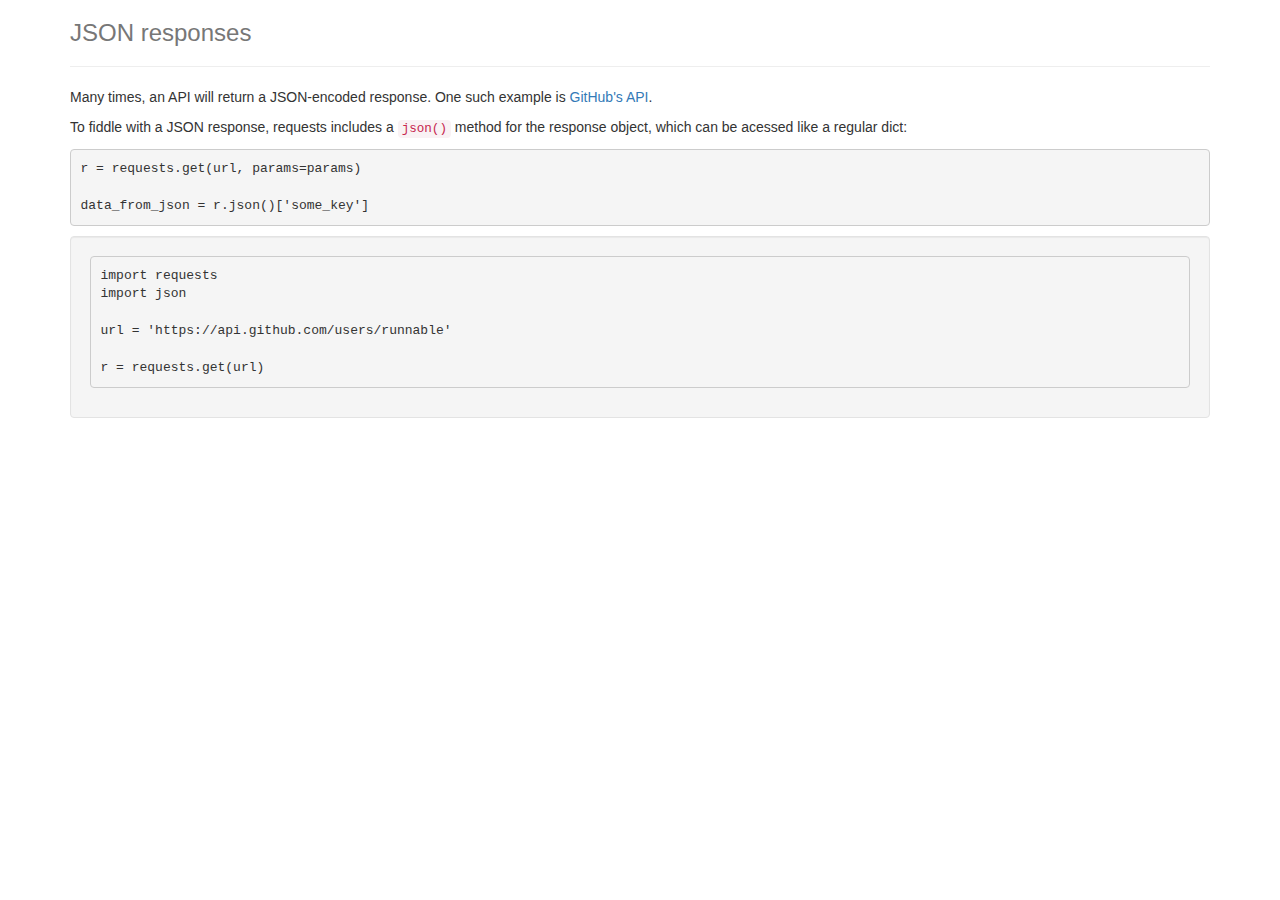
<file: flask/templates/index.html>
<!doctype html>
<html>
	<head>
		<link href="http://netdna.bootstrapcdn.com/bootstrap/3.0.0/css/bootstrap.min.css" rel="stylesheet">
	</head>
	<body>
		<div class="container">
			<div class="header">
				<h3 class="text-muted">JSON responses</h3>
			</div>
			<hr/>
			<div>
				<p>Many times, an API will return a JSON-encoded response. One
				such example is <a href="http://developer.github.com/">GitHub's API</a>.</p>
				<p>To fiddle with a JSON response, requests includes a <code>json()</code>
				method for the response object, which can be acessed like a regular dict:</p>
<pre>
r = requests.get(url, params=params)

data_from_json = r.json()['some_key']
</pre>
			</div>
			<div class="well">
<pre>
import requests
import json

url = 'https://api.github.com/users/runnable'

r = requests.get(url)
</file>
